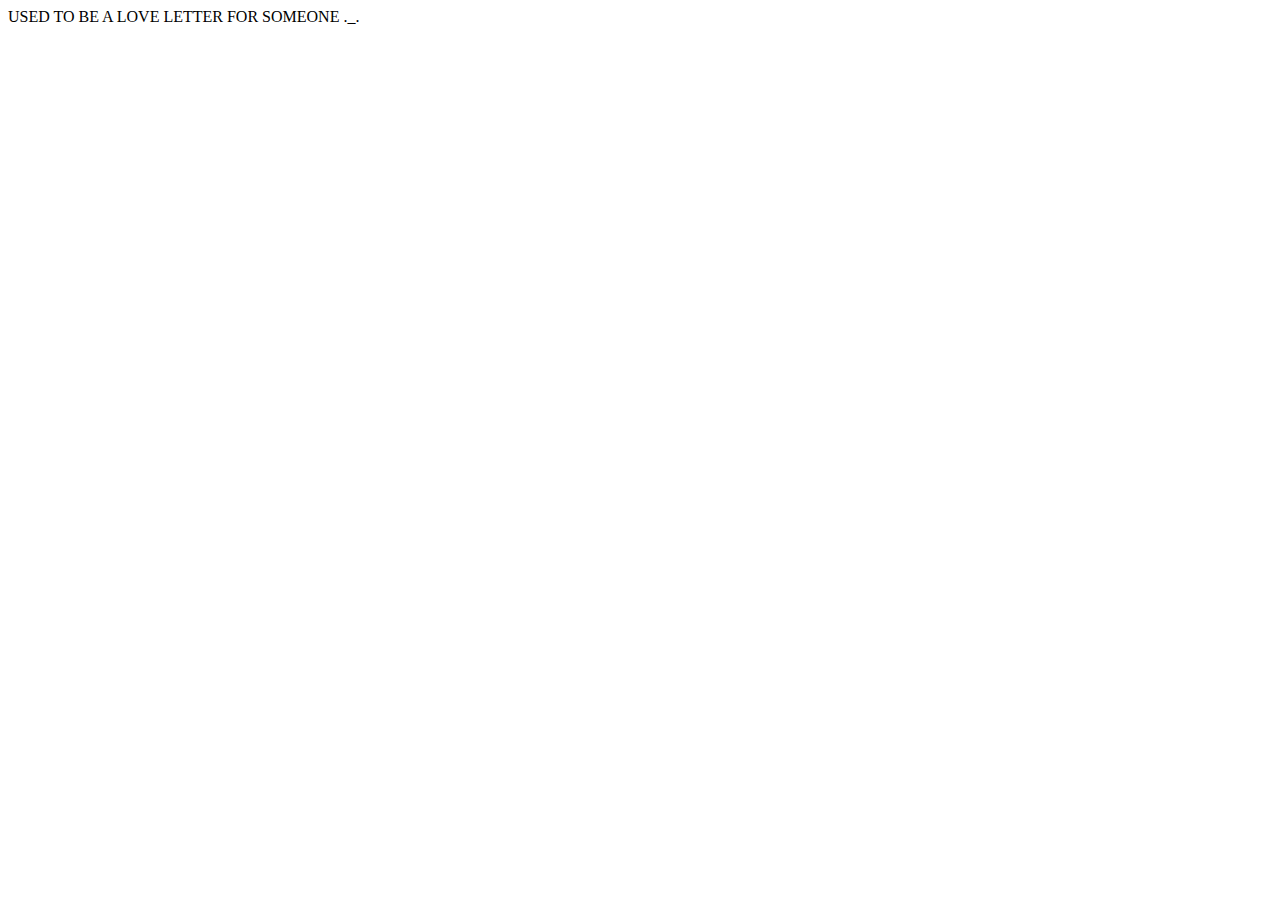
<file: index.html>
<!-- <!DOCTYPE html>
<html lang="en">
<head>
<meta charset="UTF-8">
<meta name="viewport" content="width=device-width, initial-scale=1.0">
<title>Love Letter</title>
<style>
@import url('https://fonts.googleapis.com/css2?family=Poppins:wght@400;700&display=swap');

* {
    font-family: "Poppins", sans-serif;
    box-sizing: border-box;
    margin: 0;
    padding: 0;
}

body {
    display: flex;
    justify-content: center;
    align-items: center;
    min-height: 100vh;
    background-color: #f0f0f0;
}

.main {
    width: 90%;
    max-width: 500px;
    background-color: #ffc0cb;
    border-radius: 20px;
    box-shadow: 0 4px 20px rgba(255, 192, 203, 0.5);
    display: flex;
    flex-direction: column;
    align-items: center;
    padding: 15px;
    gap: 15px;
}

.sentence-box {
    background-color: #fff0f5;
    color: black;
    width: 95%;
    min-height: auto;
    max-height: 60vh;
    padding: 15px;
    font-size: 1.5rem;
    border-radius: 10px;
    text-align: center;
    display: flex;
    align-items: center;
    justify-content: center;
    overflow-y: auto;
}

.button-box {
    display: flex;
    gap: 15px;
    flex-wrap: wrap;
    width: 95%;
    justify-content: center;
}

.button-box button {
    flex: 1;
    min-width: 120px;
    padding: 10px 20px;
    font-size: 16px;
    font-weight: bold;
    border: none;
    border-radius: 8px;
    cursor: pointer;
    transition: all 0.2s ease;
}

#yes {
    background-color: #FF1493;
    color: white;
}

#no {
    background-color: #8B0000;
    color: white;
}

#message-box {
    margin-top: 10px;
    color: black;
    font-size: 1.3rem;
    text-align: center;
}

@media (max-width: 480px) {
    .sentence-box {
        font-size: 1.2rem;
        max-height: 50vh;
    }
    .button-box button {
        font-size: 14px;
        padding: 8px 15px;
    }
}
</style>
</head>
<body>

<div class="main">
    <div class="sentence-box" id="sentence-box"></div>

    <div class="button-box" id="button-box" style="display:none;">
        <button id="yes">Yes</button>
        <button id="no">No</button>
    </div>

    <div id="message-box"></div>
</div>

<script>
const sentences = [
  "Oee suna na euto kuro vanxu...",
  "Hana hana umm..... kasari vanum...",
  "Hana i k hana...",
  "Hana i love k hana...",
  "I k hana love k hana...",
  "I love you :)",
  "Xyaa billa...",
  "Umm teii hoo 💖",
  "Umm.......",
  "umm......................................",
  "Do you feel same for me?"
];

const sentenceBox = document.getElementById("sentence-box");
const buttonBox = document.getElementById("button-box");
const yesBtn = document.getElementById("yes");
const noBtn = document.getElementById("no");
const messageBox = document.getElementById("message-box");

let index = 0;
let yesSize = 16;

const noMessages = [
    "Think again...",
    "Hyaa feri sochera jawaf deu...",
    "Vayo nabola masanga...",
    "Sanchi ho ki jiskera...",
    "Kasto hola xya...",
    "Billa matra...",
    "Xi xi..."
];

function showNextSentence() {
    if(index < sentences.length) {
        sentenceBox.textContent = sentences[index];
        index++;
        setTimeout(showNextSentence, 2000);
    } else {
        buttonBox.style.display = "flex";
    }
}

showNextSentence();

yesBtn.addEventListener("click", () => {
    window.location.href = "letter.html";
});

noBtn.addEventListener("click", () => {
    yesSize += 4;
    yesBtn.style.fontSize = yesSize + "px";

    if(noMessages.length > 0){
        const msg = noMessages.shift();
        messageBox.textContent = msg;
    }
});
</script>

</body>
</html>

 -->

 USED TO BE A LOVE LETTER FOR SOMEONE ._.
</file>
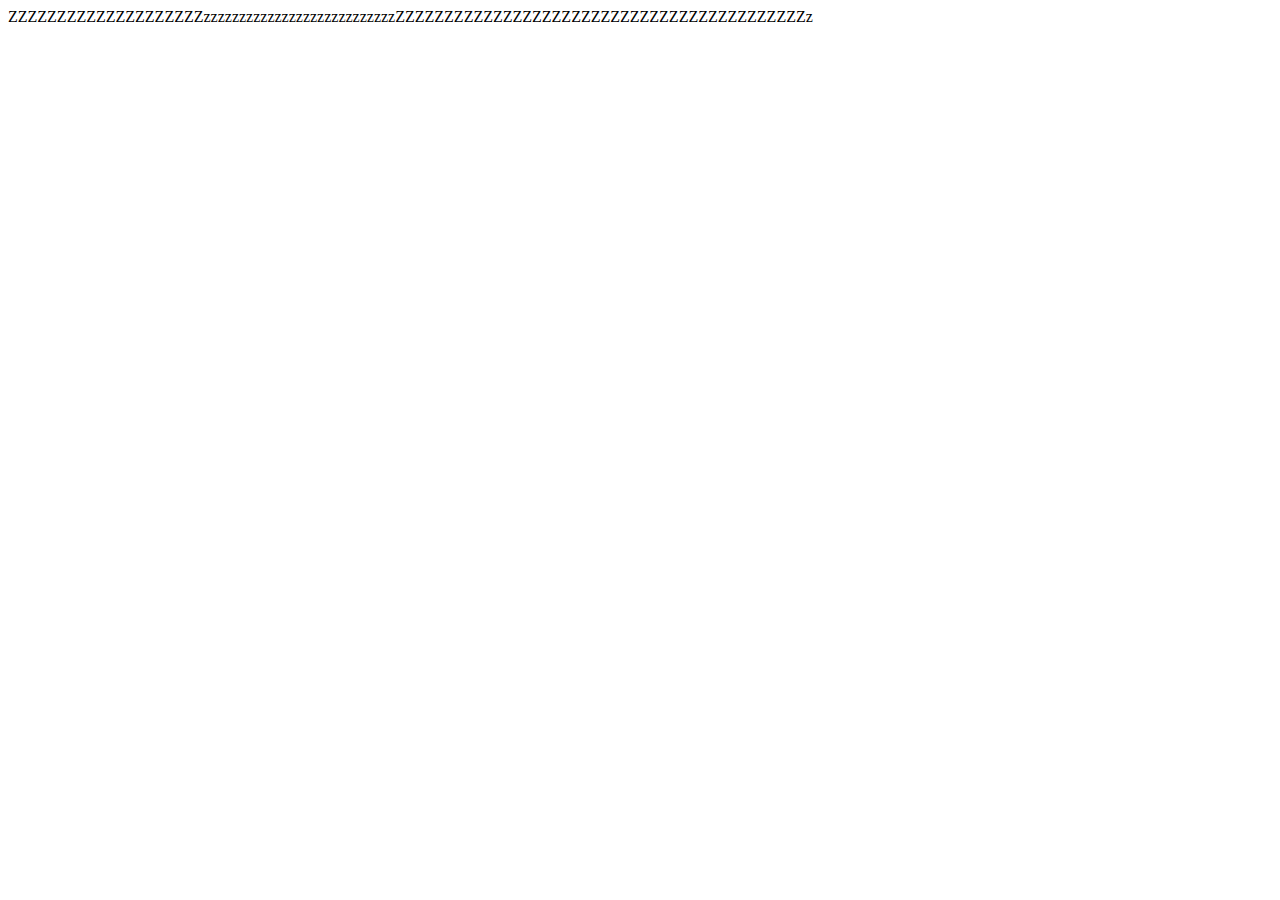
<file: letter.html>
<!-- <!DOCTYPE html>
<html lang="en">
<head>
<meta charset="UTF-8">
<meta name="viewport" content="width=device-width, initial-scale=1.0">
<title>Love Letter</title>
<style>
@import url('https://fonts.googleapis.com/css2?family=Poppins:wght@400;700&display=swap');

* {
    box-sizing: border-box;
    margin: 0;
    padding: 0;
    font-family: 'Poppins', sans-serif;
}

body {
    background-color: #fff0f5;
    display: flex;
    justify-content: center;
    align-items: center;
    min-height: 100vh;
}

.letter-container {
    background-color: #fff; 
    width: 90%;
    max-width: 700px;
    padding: 30px;
    border-radius: 20px;
    box-shadow: 0 0 30px rgba(0,0,0,0.15);
    display: flex;
    flex-direction: column;
    gap: 20px;
}

.letter-content {
    font-size: 1.1rem;
    line-height: 1.8;
    color: #333;
}

.letter-content p.intro {
    font-weight: 600;
    color: #e91e63;
}

.signature {
    margin-top: 20px;
    text-align: right;
    font-weight: 700;
    font-size: 1.2rem;
    color: #e91e63;
}
</style>
</head>
<body>

<div class="letter-container">
    <div class="letter-content">
        <p class="intro">
            Haha first time ho yesari kunai kti ko lagi luvv letter lekhya so aaba k k lekhxan i have no clue 😭 mind nagare huss 😗 gareu vani ta feri 👊🏻👊🏻👊🏻😁 ummm.....
        <br><br></p>

        Xyaaa yo love letter kasari lekhxan aaudaina ta 🤦🏻 suna oii sunexau ni 😁<br><br>
        Umm hana k I loveee you 🤧💝 xya billa 😭 hana malie chaiyeko vaneko loyal girl ho anii timi tesko lagi perfect xau k you're just perfect for it 🎀<br><br>
        On aayepaxi msg garni off janxu vanepaxi off jani bani ley jo ho ma fidaa vako tmy mathi 😚<br><br>
        Umm yestari confess garxu vanera socheko ta thena cuz malie ta timi padhandas lagtho k 😅<br><br>
        Umm ani tei pani aahile confess nagarera paxi regret na haus malie vanerw confess gardeko idk how you feel about me 😗<br><br>
        Timlie ma ramro lagxa ki just sathy jasto sochxau thaxoina malie 😭 I'm confused yk tei pani yoo letter chai yes mai click garera sundai xau hola 😙<br><br>
        Which means you love me tooo 🤭 abuii 😳 dhalxu kyao barai 😆<br><br>
        Timro tyoo lajakoo lajai garni bani ohooo 😝 k nai vanum jati vane ni kaam nai hunxa 😁<br><br>
        Vai lie kina dada vanna sikako k timle 🤦🏻 khuru khuru vinaju vanna sikauna xodera 😜 reh k aaja 😆<br><br>
        Aaba yo herda chai love letter jasto pani xoina hope you won't mind 🤧
    </div>
    <div class="signature">
        - From S...... for S....... 💖
    </div>
</div>

</body>
</html>



 -->

 ZZZZZZZZZZZZZZZZZZZZzzzzzzzzzzzzzzzzzzzzzzzzzzzZZZZZZZZZZZZZZZZZZZZZZZZZZZZZZZZZZZZZZZZZZz
</file>
